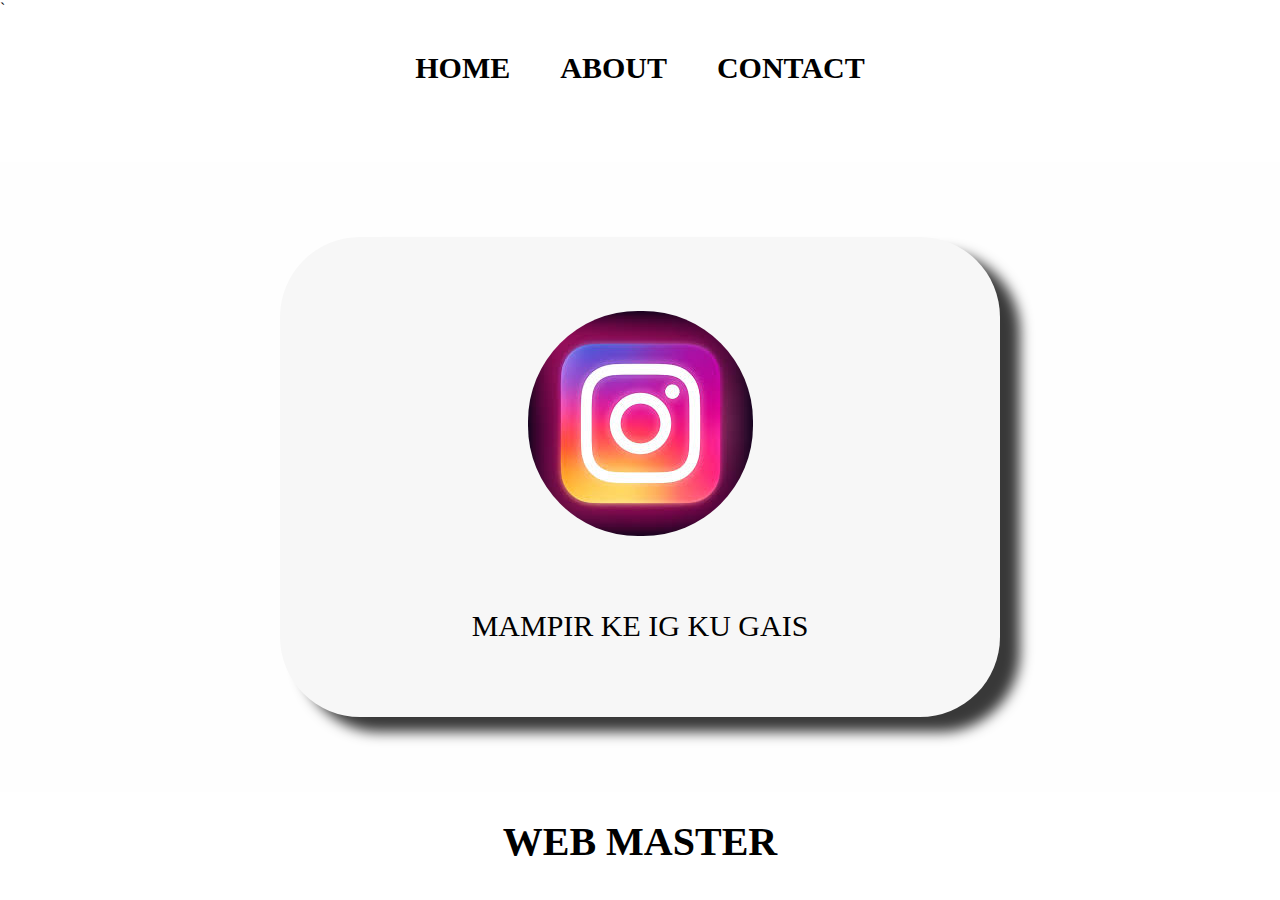
<file: index.html>
<!DOCTYPE html>
<html lang="en">
<head>
    <meta charset="UTF-8">
    <meta name="viewport" content="width=device-width, initial-scale=1.0">
    <title>MASTER</title>
    <link rel="stylesheet" href="style.css" />
</head>`
<body>
    <div class="container">
    <!-- Navigation BAR-->
     <div class="container-navbar">
        <uL class="ul-navbar">
            <li class="li-navbar">
                <a href="#" class="a-navbar">HOME</a>
            </li>
            <li class="li-navbar">
                <a href="About.html" class="a-navbar">ABOUT</a>
            </li>
            <li class="li-navbar">
                <a href="CONTACT.html" class="a-navbar">CONTACT</a>
            </li>
        </uL>
     </div>
    <!-- NAVIGATION BAR SELESAI -->

    <!-- CONTENT 1 -->
     <div class="container-content">
        <a href="https://www.instagram.com/arun_paruna" class="a-content">
            <img class="img" src="download.jpg"/>
            <p>MAMPIR KE IG KU GAIS</p>
        </a>
    </div>
    <!-- CONTENT 1 END -->

    <!-- FOOTER -->
<di class="container-footer">
    <h1 class="h1-footer">WEB MASTER</h1>
</di>
    <!-- FOOTER END -->
    </div>
    <script src="data.js"/>
</body>
</html>
</file>
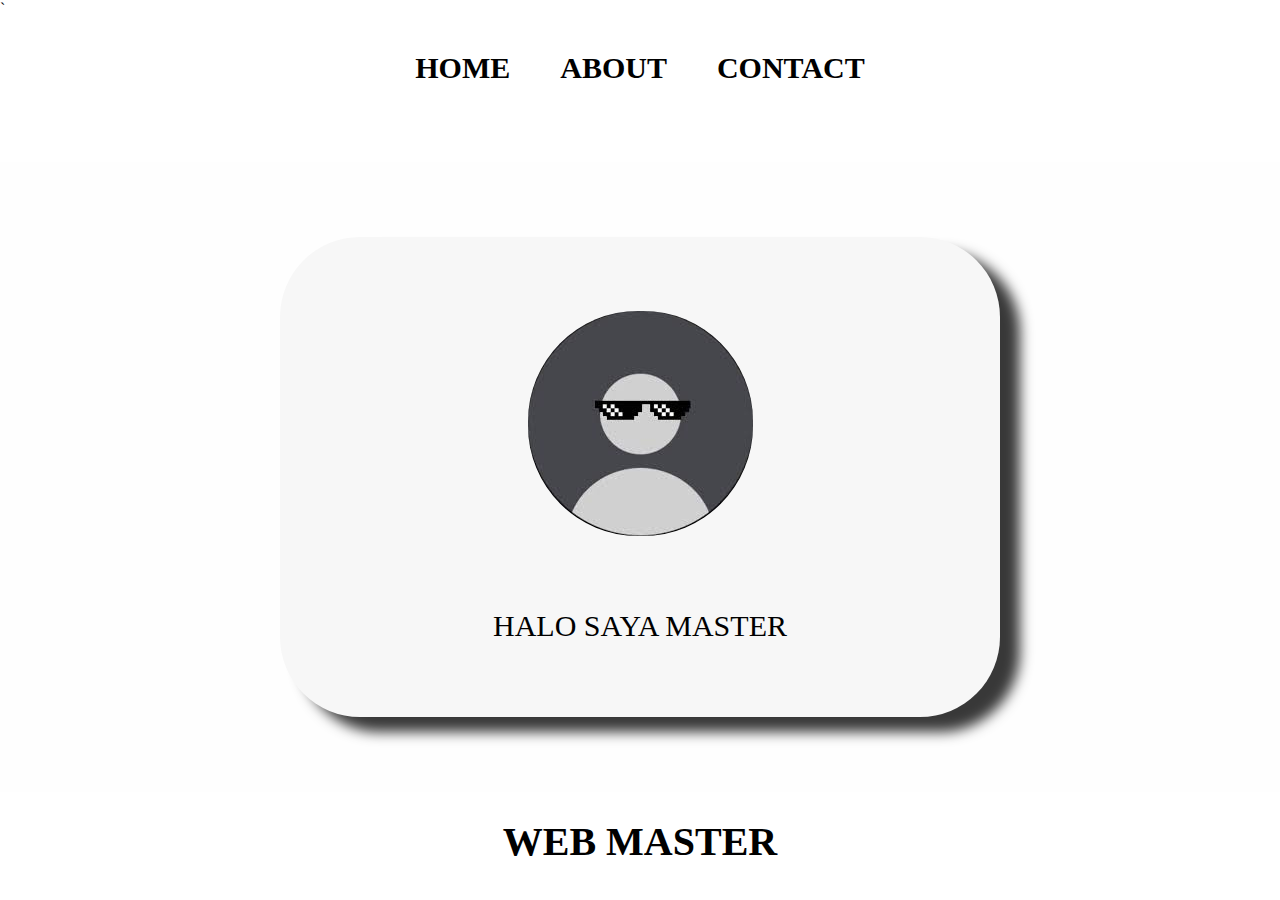
<file: About.html>
<!DOCTYPE html>
<html lang="en">
<head>
    <meta charset="UTF-8">
    <meta name="viewport" content="width=device-width, initial-scale=1.0">
    <title>About</title>
    <link rel="stylesheet" href="style.css" />
</head>`
<body>
    <div class="container">
    <!-- Navigation BAR-->
     <div class="container-navbar">
        <uL class="ul-navbar">
            <li class="li-navbar">
                <a href="index.html" class="a-navbar">HOME</a>
            </li>
            <li class="li-navbar">
                <a href="#" class="a-navbar">ABOUT</a>
            </li>
            <li class="li-navbar">
                <a href="CONTACT.html" class="a-navbar">CONTACT</a>
            </li>
        </uL>
     </div>
    <!-- NAVIGATION BAR SELESAI -->

    <!-- CONTENT 1 -->
     <div class="container-content">
        <a class="a-content">
            <img class="img" src="images.jpg"/>
            <p>HALO SAYA MASTER</p>
        </a>
       
     </div>
    <!-- CONTENT 1 END -->

    <!-- FOOTER -->
<di class="container-footer">
    <h1 class="h1-footer">WEB MASTER</h1>
</di>
    <!-- FOOTER END -->
    </div>
    <script src="data.js"/>
</body>
</html>
</file>
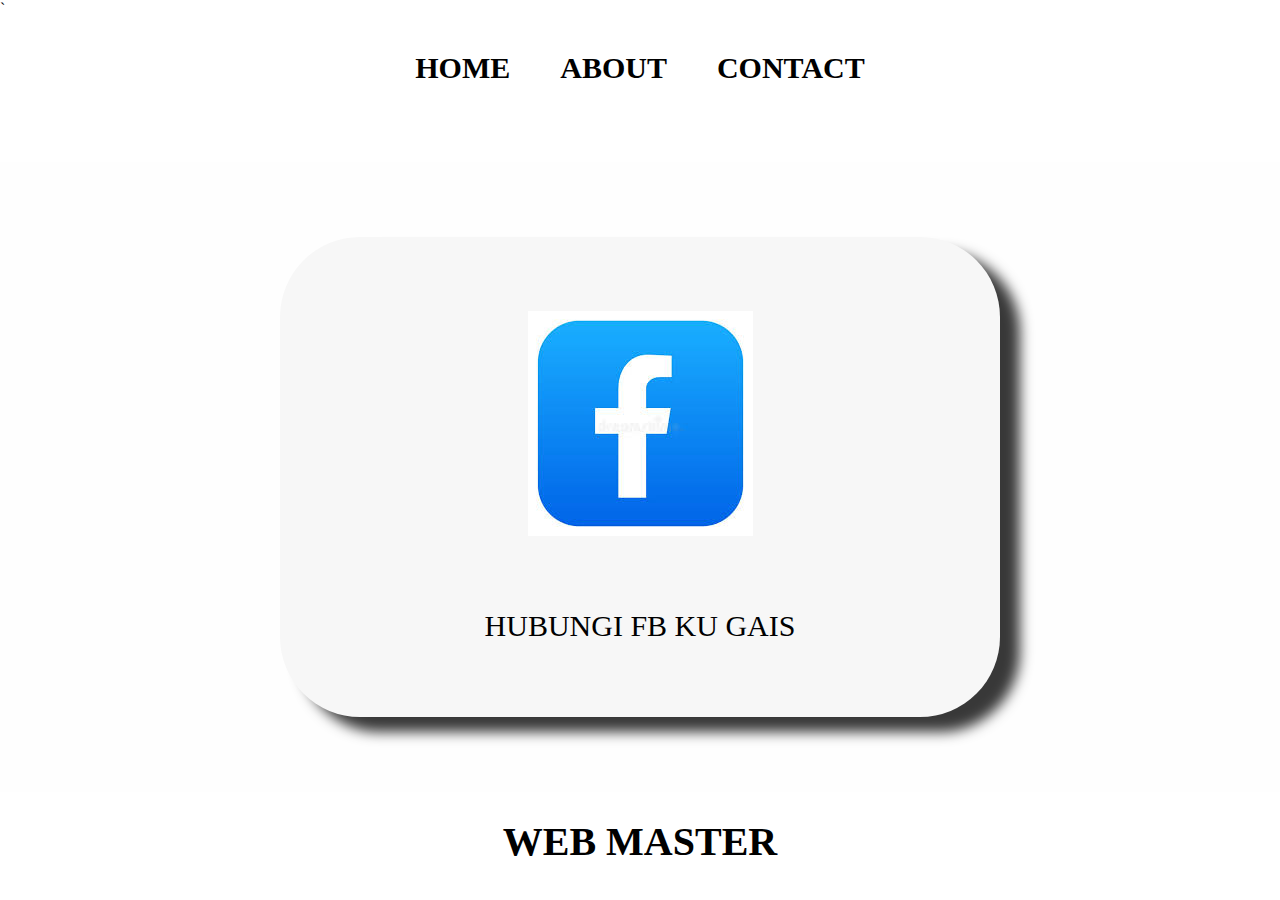
<file: CONTACT.html>
<!DOCTYPE html>
<html lang="en">
<head>
    <meta charset="UTF-8">
    <meta name="viewport" content="width=device-width, initial-scale=1.0">
    <title>MASTER</title>
    <link rel="stylesheet" href="style.css" />
</head>`
<body>
    <div class="container">
    <!-- Navigation BAR-->
     <div class="container-navbar">
        <uL class="ul-navbar">
            <li class="li-navbar">
                <a href="index.html" class="a-navbar">HOME</a>
            </li>
            <li class="li-navbar">
                <a href="About.html" class="a-navbar">ABOUT</a>
            </li>
            <li class="li-navbar">
                <a href="#" class="a-navbar">CONTACT</a>
            </li>
        </uL>
     </div>
    <!-- NAVIGATION BAR SELESAI -->

    <!-- CONTENT 1 -->
     <div class="container-content">
        <a href="https://www.facebook.com/arun.paruna.35?locale=id_ID" class="a-content">
            <img src="download (2).jpg"/>
            <p>HUBUNGI FB KU GAIS</p>
        </a>
       
     </div>
    <!-- CONTENT 1 END -->

    <!-- FOOTER -->
<di class="container-footer">
    <h1 class="h1-footer">WEB MASTER</h1>
</di>
    <!-- FOOTER END -->
    </div>
    <script src="data.js"/>
</body>
</html>
</file>
<file: style.css>
*,
html {
    box-sizing: border-box;
    margin: 0;
    padding: 0;
}

.container {

}


.container-navbar {
    background-color: white;
    width: 100%;
    height: 16vh;
}

.ul-navbar {
display: flex;
height: 100px;
justify-content: center;
align-items: center;
}

.li-navbar{
list-style-type: none;
padding: 20px;
margin: 5px;
color:aqua;
font-size: 30px;

}

.li-navbar:hover {
    background-color: #f7f7f7;
    transition: .5s ease-in-out;
    transition-delay: .3s;
    border-radius: 8px;
}

.a-navbar {
    color: black;
    text-decoration: none;
    font-weight: 800;
}


.container-content{
    background-color: #f7f7f71b;
    display: flex;
    justify-content: center;
    align-items: center;
    height: 70vh;
}

.a-content {
    background-color: #f7f7f7;
    color: black;
    text-decoration: none;
    font-size: 30px;
    width: 720px;
    height: 480px;
    display: flex;
    flex-direction: column;
    justify-content: space-evenly;
    align-items: center;
    border-radius: 80px;
    box-shadow: 20px 15px 13px 0px rgba(0,0,0,0.78);
-webkit-box-shadow: 20px 15px 13px 0px rgba(0,0,0,0.78);
-moz-box-shadow: 20px 15px 13px 0px rgba(0,0,0,0.78);
}

.img-content {
    width: 50%;
    height: 50%;
}

.img {
    border-radius: 110px;
}

.container-footer {
    height: 11vh;
    background-color: white;
    display: flex;
    justify-content: center;
    align-items: center;

}

.h1-footer {
font-size: 40px;
}
</file>
